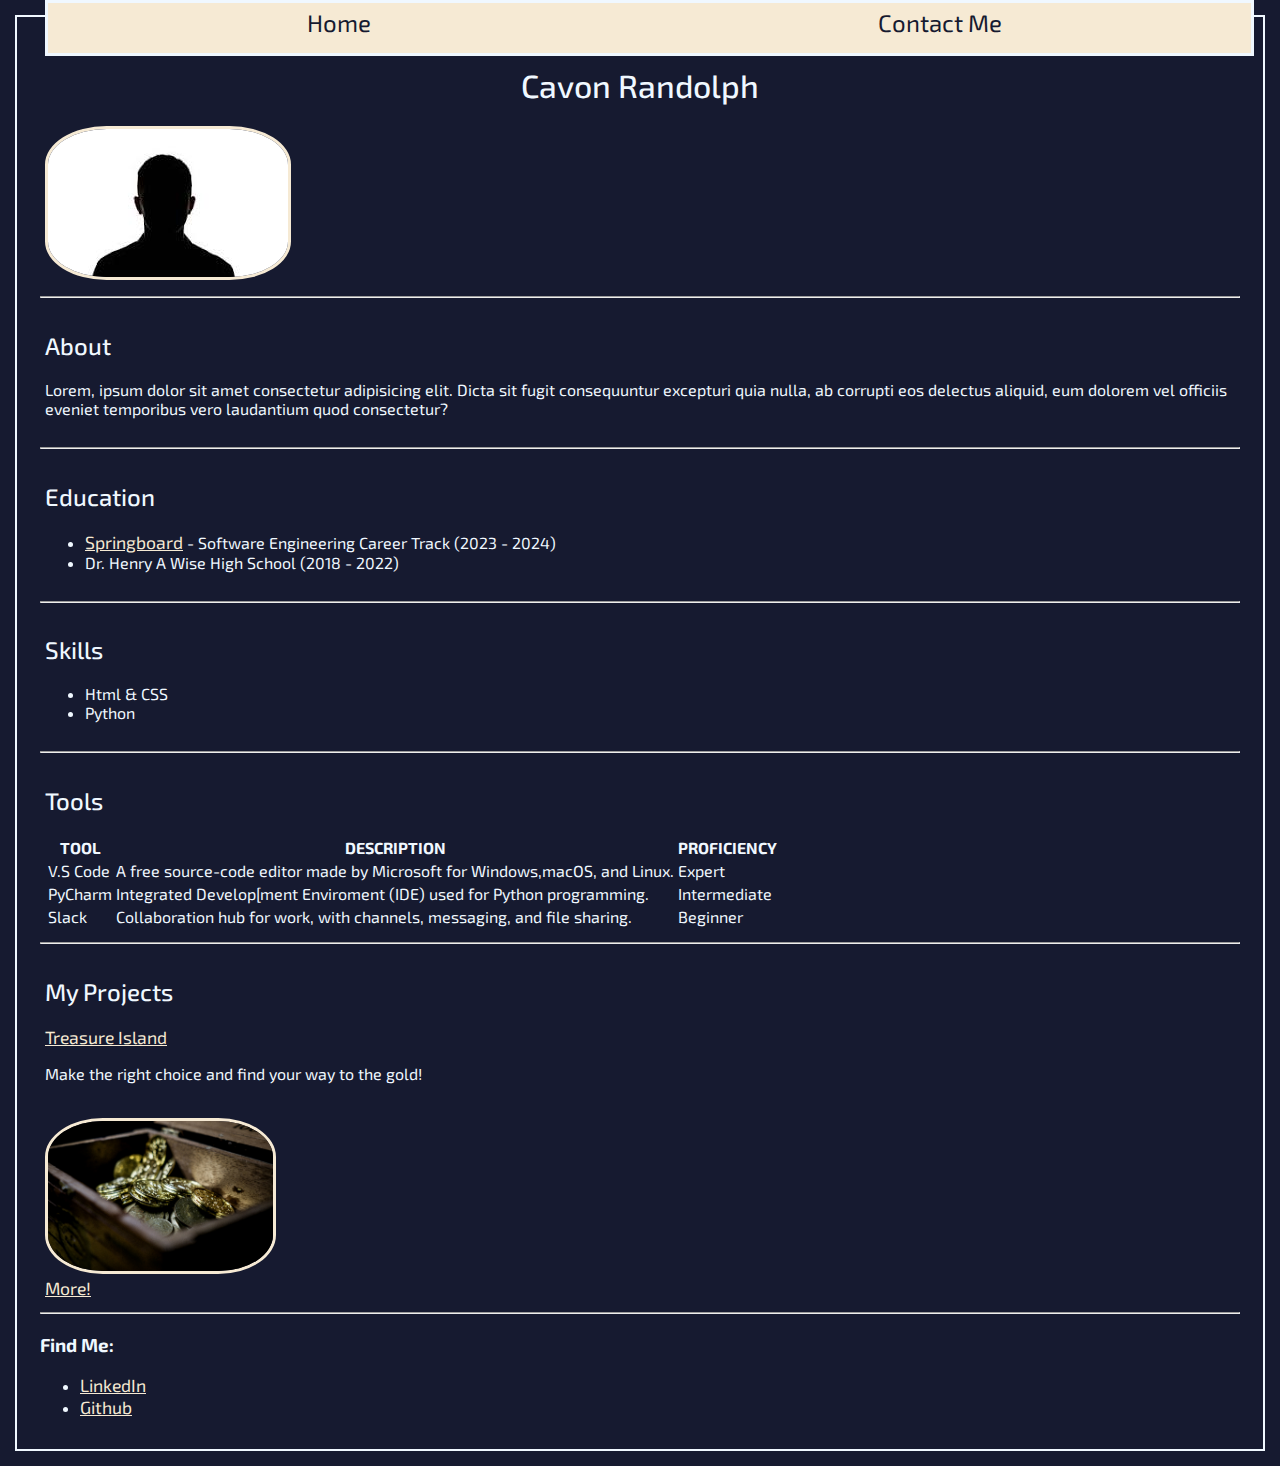
<file: index.html>
<!DOCTYPE html>
<html lang="en">
<head>
    <meta charset="UTF-8">
    <meta name="viewport" content="width=device-width, initial-scale=1.0">
    <link rel="stylesheet" href="./main.css">
    <title>My CV</title>
    <link rel="preconnect" href="https://fonts.googleapis.com">
    <link rel="preconnect" href="https://fonts.gstatic.com" crossorigin>
    <link href="https://fonts.googleapis.com/css2?family=Exo+2&display=swap" rel="stylesheet">
</head>
<body>
    <!-- NAVBAR -->
    <section>
        <nav>
            <a href="./index.html">Home</a>
            <a href="./contact.html">Contact Me</a>
        </nav>
    <!-- END NAVBAR -->
    <h1> Cavon Randolph </h1>
    <img src="../img.jpeg" alt="A Man, sillhouette headshot. "><br>
    </section>
    <hr>
    <section>
        <h2>About</h2>
        <p>
            Lorem, ipsum dolor sit amet consectetur adipisicing elit. Dicta sit fugit consequuntur excepturi quia nulla, ab corrupti eos delectus aliquid, eum dolorem vel officiis eveniet temporibus vero laudantium quod consectetur?
        </p>
    </section>
    <hr>
    <section>
        <h2>Education</h2>
    <!-- UL -->
        <ul>
            <li><a href="https://www.springboard.com/landing/software-engineering-career-track/?cq_src=google_ads&cq_cmp=12310804308&cq_net=g&cq_plt=gp&utm_source=google&utm_medium=cpc&utm_campaign=118160326072&utm_content=650961764397&utm_term=springboard&hsa_acc=9510960008&hsa_cam=12310804308&hsa_grp=118160326072&hsa_ad=650961764397&hsa_src=g&hsa_tgt=kwd-26898606&hsa_kw=springboard&hsa_mt=e&hsa_net=adwords&hsa_ver=3&gad_source=1&gclid=CjwKCAiAzJOtBhALEiwAtwj8tiFZqJcrQgrhBmz9ffdT3ivWoskt5B7PwaNTMXU0lEJG4EcwBmBdAxoC8mAQAvD_BwE">Springboard</a> - Software Engineering Career Track (2023 - 2024)</li>
            <li>Dr. Henry A Wise High School (2018 - 2022) </li>
        </ul>
    </section>
    <hr>
    <section>
        <h2>Skills</h2>
        <ul>
            <li>Html & CSS</li>
            <li>Python</li>
        </ul>
    </section>
    <!-- UL -->
    <hr>
    <section>
        <h2>Tools</h2>
    <!-- TABLE -->
        <table>
            <thead>
                <tr>
                    <th>TOOL</th>
                    <th>DESCRIPTION</th>
                    <th>PROFICIENCY</th>
                </tr>
            </thead>
            <tbody>
                <tr>
                    <td>V.S Code</td>
                    <td>A free source-code editor made by Microsoft for Windows,macOS, and Linux.</td>
                    <td>Expert</td>
                </tr>
                <tr>
                    <td>PyCharm</td>
                    <td>Integrated Develop[ment Enviroment (IDE) used for Python programming.</td>
                    <td>Intermediate</td>
                </tr>
                <tr>
                    <td>Slack</td>
                    <td>Collaboration hub for work, with channels, messaging, and file sharing.</td>
                    <td>Beginner</td>
                </tr>
            </tbody>
        </table>
    </section>
    <!-- END TABLE -->
    <hr>
    <section>
        <h2>My Projects</h2>
        <a href="https://TreasureIsland">Treasure Island</a></body>
        <p>
            Make the right choice and find your way to the gold!
        </p>
        <br>
        <img src="./thunt.jpg" alt=" A Wooden Box Filled With Gold Coins."
        height="150">
        <br>
        <a href="./Feature1.html">More!</a>
    </section>
    <hr>
    <h3>Find Me:</h3>
    <ul>
        <li><a href="www.linkedin.com/in/cavon-randolph-a87a122a9">LinkedIn</a> </li>
        <li><a href="https://github.com/Lsnnov1">Github</a> </li>
    </ul>




</body>
</html>
</file>
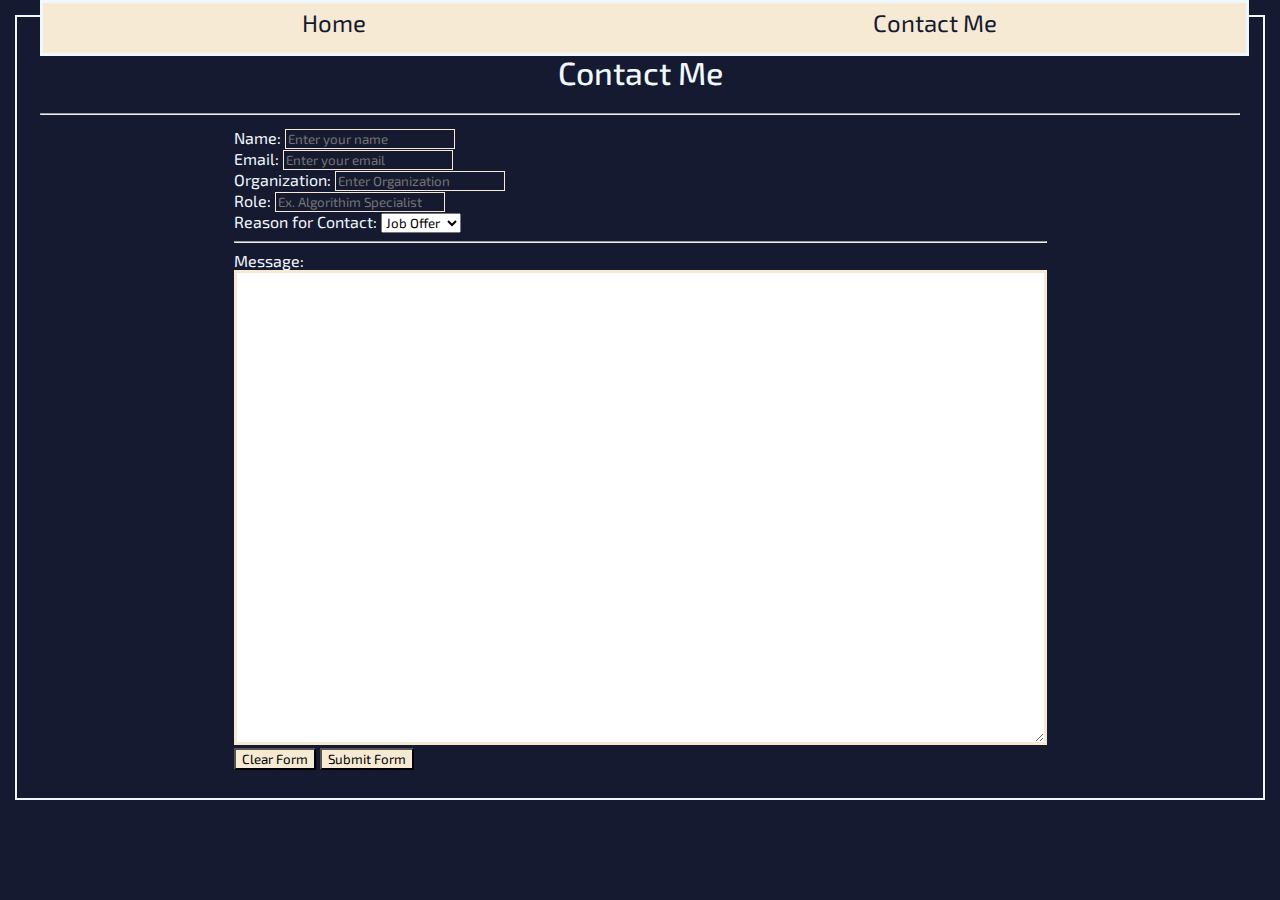
<file: contact.html>
<!DOCTYPE html>
<html lang="en">
<head>
    <meta charset="UTF-8">
    <meta name="viewport" content="width=device-width, initial-scale=1.0">
    <title>Contact Page</title>
    <link rel="stylesheet" href="./main.css">
    <link rel="preconnect" href="https://fonts.googleapis.com">
    <link rel="preconnect" href="https://fonts.gstatic.com" crossorigin>
    <link href="https://fonts.googleapis.com/css2?family=Exo+2&display=swap" rel="stylesheet">
</head>
<body>
    <!-- Navbar -->
    <nav>
        <a href="./index.html">Home</a>
        <a href="./contact.html">Contact Me</a>
    </nav>
    <h1>Contact Me</h1>
    <hr>
    <section class="form-class">
        <form>
            <!-- Textbox Info Gathering -->
            <label1>
                Name:
            <input 
            type="text" 
            name="text" 
            placeholder="Enter your name"
            max="15" 
            required>
            <br>
            </label1>
            <!-- Email -->
            <label2>
                Email:
                <input 
                type="email" 
                name="email" 
                placeholder="Enter your email"
                required>
                <br>
            </label2>
            <!-- Org and Role -->
            <label3>
                Organization:
                <input type="text" name="Company" placeholder="Enter Organization" max="20" required> <br>
            </label3>
            <label4>
                Role:
                <input type="text" name="Role" placeholder="Ex. Algorithim Specialist"><br>
            </label4>
            <!-- Using the Select Dropdown Boxes  -->
            <label5>
                Reason for Contact:
            <select name="reason">
                <option>Job Offer</option>
                <option>Inquiry</option>
                <option>Feedback</option>
                <option>Other</option>  
            </select>
            <br>
            </label5>
            <hr>
            <!-- Creating the Messages -->
            <label6>
            Message: 
            <br>
            <textarea
                name="essay" 
                cols="55" 
                rows="15" 
                minlength="0" 
                maxlength="150"
                placeholder="Leave a message">
            </textarea>
            </label6>
            <br>
            <!-- Buttons -->
            <button class="text-button" type="reset">Clear Form</button>
            <button class="text-button" type="submit">Submit Form</button>
        </form>
    </section>

    <!-- <p> -->
        <!-- Email: cavonrandolph48@gmail.com <br> -->
        <!-- Phone: 301-583-6135 -->
    <!-- </p> -->
  
    
    
</body>
</html>
</file>
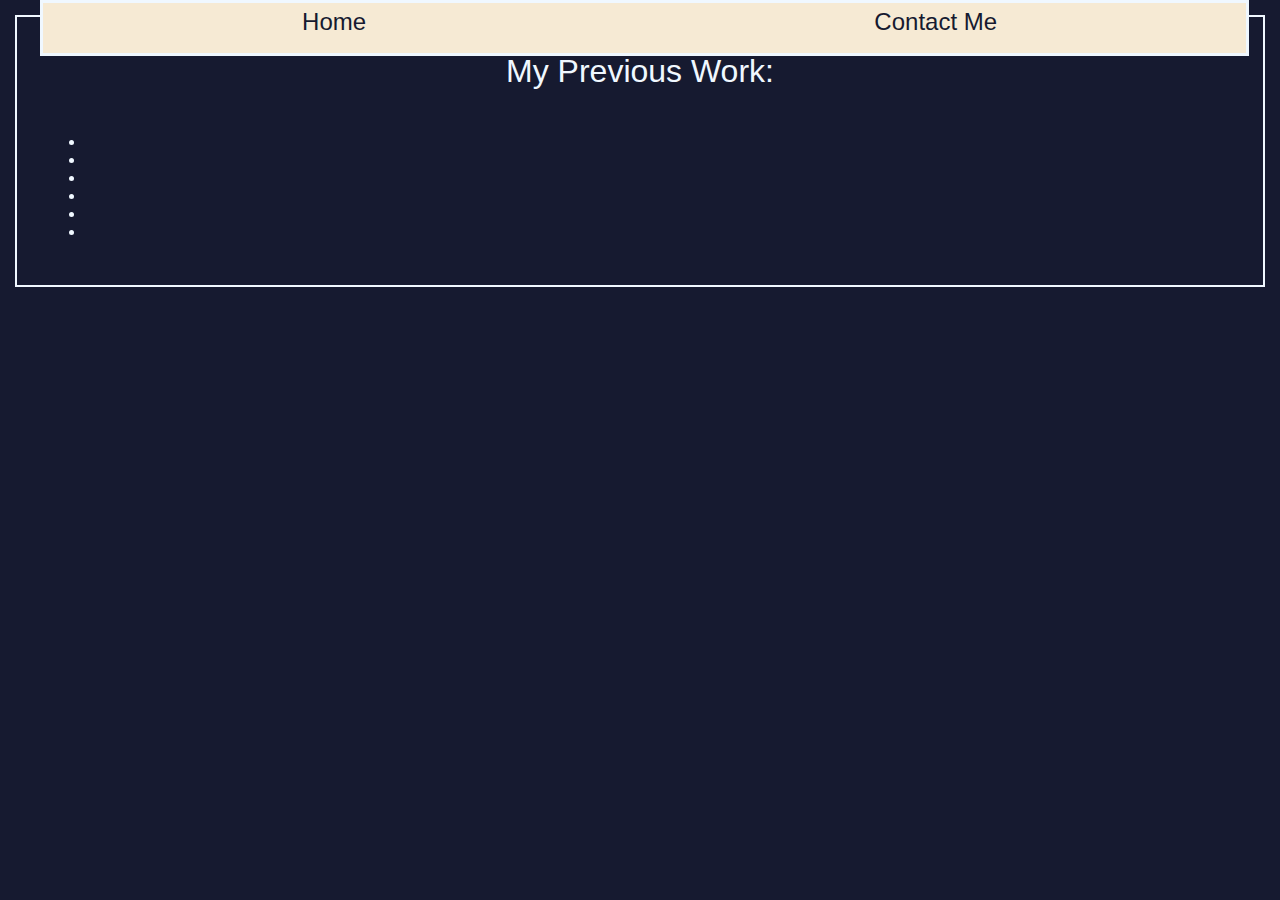
<file: Feature1.html>
<!DOCTYPE html>
<html lang="en">
<head>
    <meta charset="UTF-8">
    <meta name="viewport" content="width=device-width, initial-scale=1.0">
    <link rel="stylesheet" href="./main.css">
    <title>My Projects</title>
</head>
<body>
    <nav>
        <a href="./index.html">Home</a>
        <a href="./contact.html">Contact Me</a>
    </nav>
    <h1>My Previous Work:</h1>
    <section>
        <ul>
            <li></li>
            <li></li>
            <li></li>
            <li></li>
            <li></li>
            <li></li>
        </ul>
    </section>
    
</body>
</html>
</file>
<file: main.css>
* {
    font-family:'Exo 2', sans-serif;
}
                                        /* Navbar */


      
nav {
    background-color: #f6ead4;
    display: flex;
    position: fixed;
    justify-content: space-around;
    width: 90%;
    height: 50px;
    top: 0;
    right: auto;
    left: auto;
    border: solid 3px aliceblue;
}
                                        /* Added Fixed Navbar */
nav a {
    position: relative;
    top: 5px;
    left: 5px;
    text-decoration: none;
    color: #161A30;
    font-size: 1.5rem;

}
nav a:hover{
    color: rgb(255, 255, 255);
}
    
                                        /* Attributes */

a {
    color: #f6ead4;
    font-size: 1.1rem;
}

a:hover{
    color: rgb(255, 255, 255);
}

a:visited{
    color: #935a0f;
}

                                            /* Body */
html {
    border: solid aliceblue 2px;
    padding: 15px;
    margin: 15px;
    
}

body {
    background-color: #161A30;
    
    
}

h1 {
   color: aliceblue;
   font-weight: 500;
   text-align: center;
   
}
h2 {
    color: aliceblue;
    font-weight: 500;
}
p {
    color: aliceblue;
}
ul {
    color: aliceblue;
}
table {
    color: aliceblue;
}
h3 {
    color: aliceblue;
}
form {
    
    color: aliceblue;
}


.form-class {
    display: flex;
    justify-content: center;
}


.text-button {
    background-color: #f6ead4;
}
.text-button:hover {
    background-color: #161A30;
    color: aliceblue;

}
textarea {
    border: solid 0.2rem;
    border-color: #f6ead4;
    font-size: 1.2rem;
}
input {
    border: solid 0.1rem;
    border-color: #f6ead4;
    background-color: #161A30;
    color: aliceblue;
}
img {
    
    border: solid #f6ead4;
    border-radius: 25%;
}

section {
    margin: auto;
    padding: 5px;
}

@media (max-width: 500px) {
    textarea {
        font-size: 0.8rem;
    }
    nav {
        width: 80%;
    }
}
@media (min-width:501px ) {
    nav {
        width: 85%;
    }
    textarea {
        font-size: 0.9rem;
    }

}
@media (min-width:800px) {
    nav {
        width: 90%;
    }
    textarea {
        font-size: 1.4rem;
    }
}
@media (min-width:1200px) {
    nav {
        width: 94%;
    }
    textarea {
        font-size: 1.6rem;
    }
}
</file>
